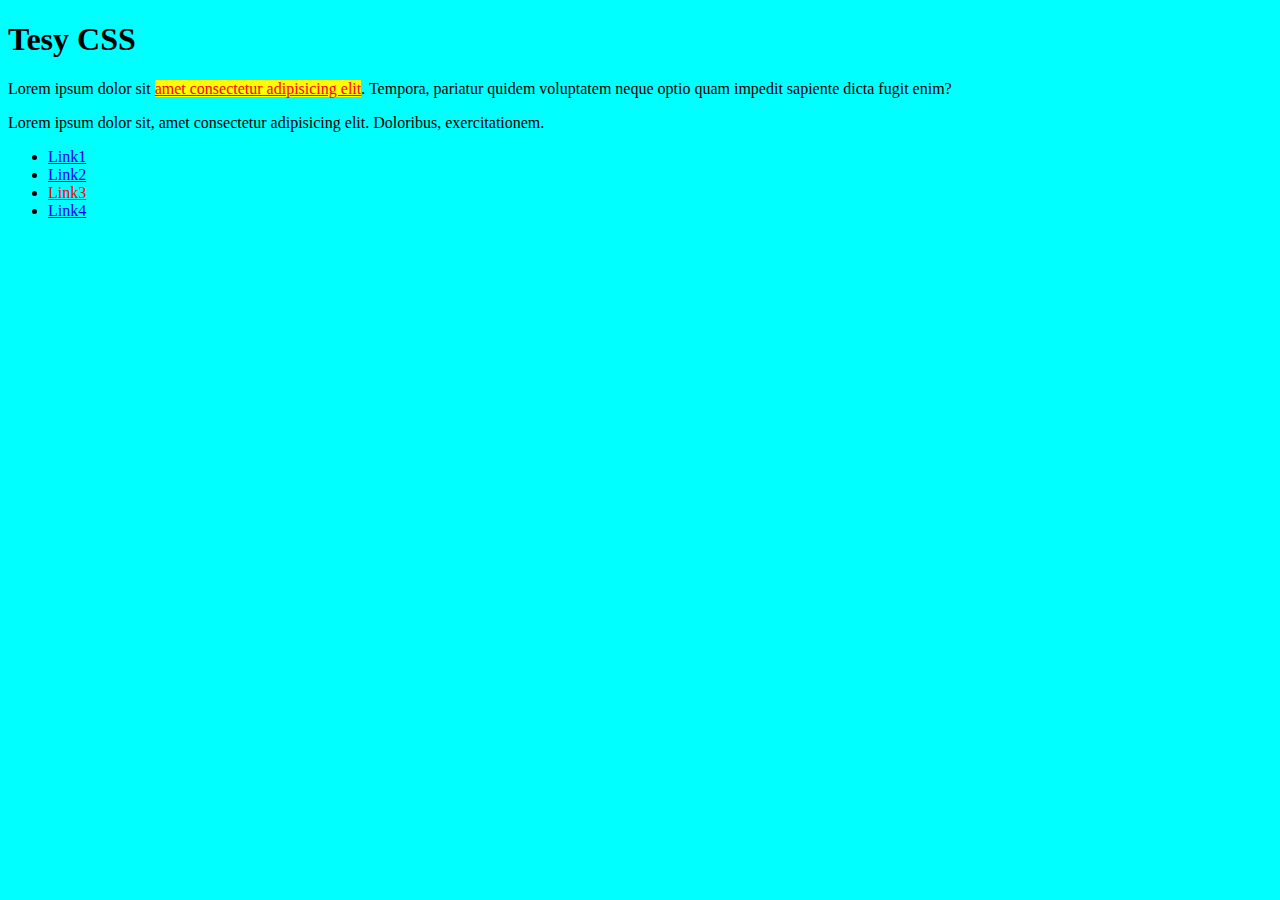
<file: css.html>
<!DOCTYPE html>
<html lang="en">
<head>
    <meta charset="UTF-8">
    <meta name="viewport" content="width=device-width, initial-scale=1.0">
    <title>CSS</title>
    <link rel="stylesheet" href="styles/main.css">
</head>
<body>
    <h1>Tesy CSS</h1>
    <p>Lorem ipsum dolor sit <a href="child/contact.html" class="special highlight">amet consectetur adipisicing elit</a>. Tempora, pariatur quidem voluptatem neque optio quam impedit sapiente dicta fugit enim?</p>
    <p>Lorem ipsum dolor sit, amet consectetur adipisicing elit. Doloribus, exercitationem.</p>
    <ul>
        <li><a href="child/contact.html">Link1</a></li>
        <li><a href="child/contact.html">Link2</a></li>

        <li><a href="child/contact.html" class="special">Link3</a></li>

        <li><a href="#">Link4</a></li>

    </ul>
</body>
</html>
</file>
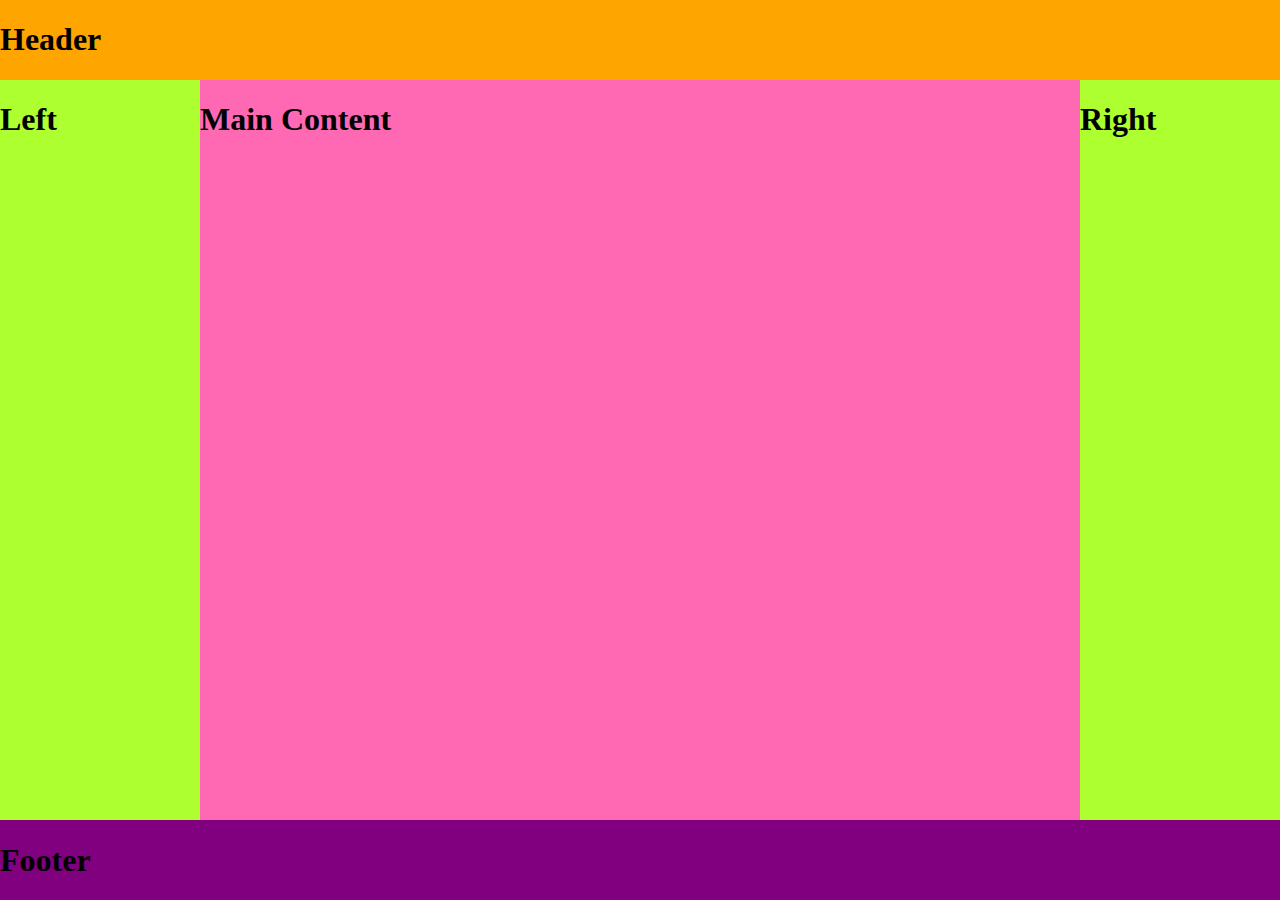
<file: layout-flex.html>
<!DOCTYPE html>
<html lang="en">
<head>
    <meta charset="UTF-8">
    <meta name="viewport" content="width=device-width, initial-scale=1.0">
    <title>Layout</title>
    <link rel="stylesheet" href="/layout-flex.css">
</head>
<body>
    <header>
        <h1>Header</h1>
    </header>
    <div class="wrapper">
    <aside>
        <h1>Left</h1>
    </aside>
    <main>
<article>
    <h1>Main Content</h1>
</article>
    </main>
    <aside>
<h1>Right</h1>
    </aside>
    </div>
    <footer><h1>Footer</h1></footer>
</body>
</html>
</file>
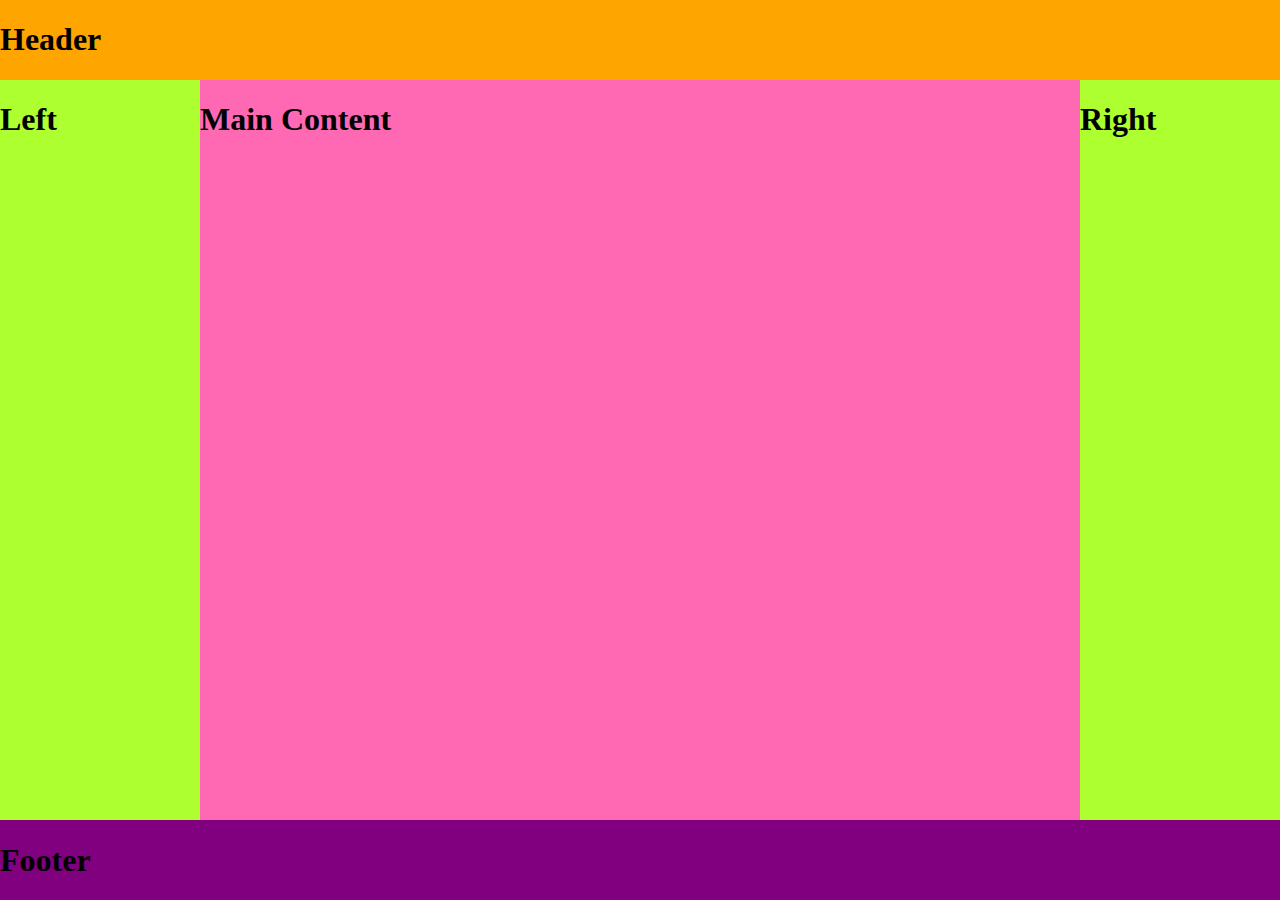
<file: layout.html>
<!DOCTYPE html>
<html lang="en">
<head>
    <meta charset="UTF-8">
    <meta name="viewport" content="width=device-width, initial-scale=1.0">
    <title>Layout</title>
    <link rel="stylesheet" href="/layout.css">
</head>
<body>
    <header>
        <h1>Header</h1>
    </header>
   
    <aside>
        <h1>Left</h1>
    </aside>
    <main>
<article>
    <h1>Main Content</h1>
</article>
    </main>
    <aside>
<h1>Right</h1>
    </aside>
   
    <footer><h1>Footer</h1></footer>
</body>
</html>
</file>
<file: styles/main.css>
body {
    background-color: aqua;
}

.special {
    color: red;
}
.highlight {
    background-color: yellow;
}

/**
Specificity



E(element)-specificitate 1
class . -specificitate 10
id # -specificitate 100
inline styles - specificitate 1000
-se refera strict la partea de selector(el da specificitatea)
-cand avem 2 elemente,avem specificitate 2
-daca avem un id si doua elemente-102
a-specificator extra,are specificitate 11
:: pseudo elemente -specificitate 1
> descendent direct sau copil
-daca lasam spatiu,este descendent pe orice nivel in ierarhie
- > copil direct
+ frate direct inainte precedent-cel mai din dreapta este cel la care se aplica stilurile
~ orice frate inainte precedent 
combinatorii nu conteaza la specificitate 
: pseudo-clase-dam o stare unui element (hover,first-child) -specificitate 10
[attr]-selectori de atribut-specifitate 10
[href]-toate elementele cu href atribut
[href^http]-toate elementele care sunt href si incep cu http(^ simbol pentru inceput)
[http$=.com] toate elementele care se termina cu .com($ simbol pentru sfarsit)
[http*=example] - contine inauntrul sau textul example
[http~=example] -
[href=http://google.com] =href care este exact http://google.com
*/


a[href^=http]::before {
    content: "";
    display: inline-block;
    width: 16px;
    height: 16px;
    background: url(../styles/assets/external.png);
    background-size: contain;

}



:root { 
    --primary-color: red;
    --secondary-color: yellow;
}
</file>
<file: layout-flex.css>
html, body {
    min-height: 100vh;
}



body {
    margin: 0;
    flex-direction: column;
    display: flex;
    justify-content: start;
}




header {
    background-color: orange;
    display: flow-root;

}

.wrapper {
    display: flex;
    flex-grow: 1;
}


aside {
    flex-basis: 200px; /* dimensiunea elementului pe axa secundara*/
}

footer {
    background-color: purple;
    display: flow-root;


}

aside {
    background-color: greenyellow;
    display: flow-root;

}

main {
    background-color:hotpink;
    display: flow-root;
    flex: 1 1 200px;
    
}
</file>
<file: layout.css>
html, body {
    min-height: 100vh;
    margin: 0;
}



body {
 display: grid;
 /* grid-template-columns: 200px 1fr 200px; */
 grid-template-columns: repeat(3, 1fr);
 /* grid-template-columns: repeat(auto-fit, minmax(200px, 1fr)); */

 /* grid-template-areas: "cap cap cap"
 "stanga principal dreapta"
 "picioare picioare picioare"; */
 grid-template-rows: auto 1fr auto;
}




/* header {
    grid-area: dreapta;
} */




header, footer {
    grid-column: 1 / -1;

}


header {
    background-color: orange;
    display: flow-root;

}




footer {
    background-color: purple;
    display: flow-root;


}

aside {
    background-color: greenyellow;
    display: flow-root;

}

main {
    background-color:hotpink;
    display: flow-root;
    
}

@media print{
    header, footer {
        display: none;
    }
}


@media (min-width: 700px) {
    body {
        grid-template-columns: 200px 1fr 200px;
    }
}
</file>
